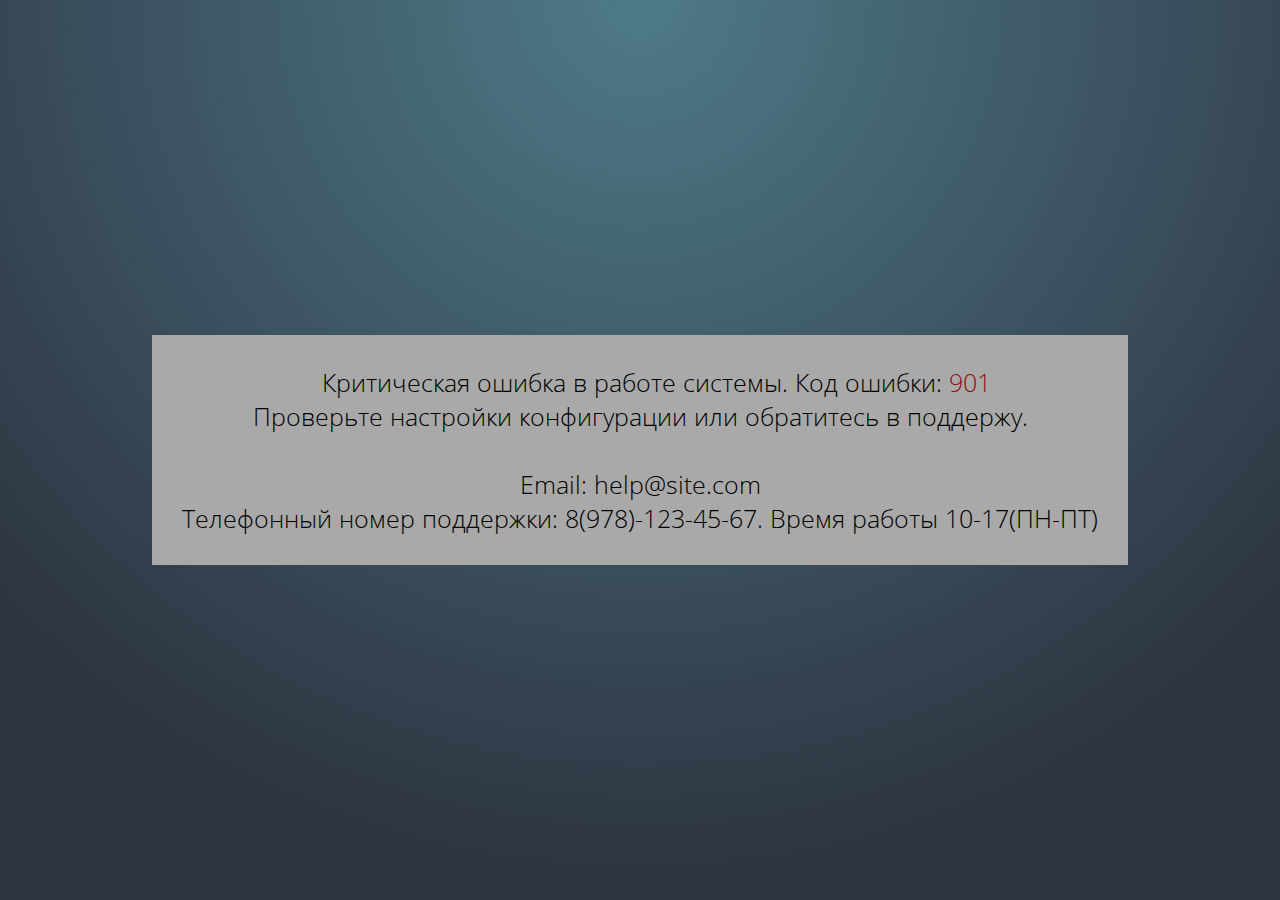
<file: Project_Web/index.html>
<!DOCTYPE html>
<html>
<head>
	<title>WeatherNet</title>
	<meta charset="utf-8">
	<meta name="viewport" content='width=device-width, initial-scale=1.0, maximum-scale=1.0, user-scalable=0'/>
	<meta http-equiv="Cache-Control" content="private">
	<script src="config.js" defer></script>
	<script src="Resources/Javascript/utilities.js" defer></script>
	<script src="Resources/Javascript/user_interface.js" defer></script>
	<script src="Resources/Javascript/visual.js" defer></script>
	<script src="Resources/Javascript/dynamic.js" defer></script>
	<link href="Resources/Styles/main.css" rel="stylesheet" type="text/css"/>
</head>
<body>
		<div id="Loading_Page" style="display: flex;align-items: center;justify-content: center; opacity: 1;">
			<img id="Loading_Img" src="Resources/Images/preloader.gif" style="opacity: 1;" width="100" height="100">
		</div>
		<div id="Error_Page" style="display: none; opacity: 0;">
			<div>
			Критическая ошибка в работе системы. Код ошибки: <span id="Error_Page_Error_Box"></span><br>
			Проверьте настройки конфигурации или обратитесь в поддержу.<br>
			<br>
			Email: help@site.com<br>
			Телефонный номер поддержки: 8(978)-123-45-67. Время работы 10-17(ПН-ПТ)<br>
			</div>
		</div>
	<div id="Background" style="opacity: 1;">	
		<div id="Page" style="opacity: 0; display: none;">
			<div class="Navigator">
				<div class="Navigator_Element" id="Btn_SelectPage_Main">Управление</div>
				<div class="Navigator_Element" id="Btn_SelectPage_Contact">Контакты</div>
				<div class="Navigator_Element" id="Btn_SelectPage_State">Состояние системы</div>
			</div>
			<div class="Main">
				<div id="Contact_page">
					Разработчики WeatherNet©<br><br>
					Email: help@site.com<br>
					Телефонный номер поддержки: 8(978)-123-45-67. Время работы 10-17(ПН-ПТ)<br>
				</div>
				<div id="State_page">
					ID сервера: <span id="label_server_id"></span><br>
					Состояние: <span id="label_connection_state"></span><br>
				</div>
				<div id="Main_page">
				</div>
			</div>
		</div>
	</div>	
</body>
</html>
</file>
<file: Project_Web/Resources/Styles/main.css>
*{   
	padding:0px;
	margin:0px;
}

html,body{
	height: 100%;
	font-family: Oxygen;
	font-weight: 300;
	font-size: 1em;
	color: #fff;
}

body{
	background-image: -webkit-radial-gradient(top, circle cover, #4e7a89, #2e3441 80%);
	background-image: -moz-radial-gradient(top, circle cover, #4e7a89, #2e3441 80%);
	background-image: -o-radial-gradient(top, circle cover, #4e7a89, #2e3441 80%);
	background-image: radial-gradient(top, circle cover, #4e7a89, #2e3441 80%);
	-webkit-font-smoothing: antialiased;
	-moz-font-smoothing: grayscale;
}

#Loading_Page{
	background-color: #121111;
	width: 100%;
	height: 100%;
	position: absolute;
}

#Error_Page{
	height: 100%;
	position: relative;
}

#Error_Page div{
	margin: 0;
    font-family: 'Open Sans Light';
	font-size: 25px;
	color: black;
	text-align: center;
	background-color: darkgrey;
    position: absolute;
    top: 50%;
    left: 50%;
    margin-right: -50%;
    transform: translate(-50%, -50%);
	padding: 30px;
}

#Error_Page span{
	color: rgba(148, 3, 3, 0.959);
}

#Page{
	max-width: 800px;
	width: 100%;
	margin-left:auto;
	margin-right:auto;
	background:#4d4d4d;
}

#Background{
	width: 100%;
	min-height: 100%;
	
	background: #676869;
	background-image: -webkit-radial-gradient(top, circle cover, #4e7a89, #2e3441 80%);
	background-image: -moz-radial-gradient(top, circle cover, #4e7a89, #2e3441 80%);
	background-image: -o-radial-gradient(top, circle cover, #4e7a89, #2e3441 80%);
	background-image: radial-gradient(top, circle cover, #4e7a89, #2e3441 80%);
	-webkit-font-smoothing: antialiased;
	-moz-font-smoothing: grayscale;
}

#Contact_page, #State_page{
	text-align: center;
	padding: 50px;
	margin-top: 35px;
	font-size: 25px;
	background-color: #cacace;
	color: black;
	font-family: 'Open Sans Light';
}

#Error_Page_Error_Box{
	display: inline-block;
	width: 10px;
	height: 10px;
}

.Navigator{
	display: table;
	table-layout: fixed;
	background-color:#19191a; 
	text-align:center; 
	width: 100%;
	height: auto;
}

.Navigator_Element{
	display: table-cell;
	font-family: 'Brutal Type';
	text-decoration: none;
	font-size:25px;
	color:white;
	padding-top: 10px;
	padding-bottom: 10px;
	cursor: pointer;
}

.Container, #Error_No_Devices{
	font-family: 'Open Sans Light';
	display:block; 
	background-color:#cacace;
	margin-top:35px;
	color:black;
	font-size:25px;
	padding-left:5px;
	padding-top: 20px;
	padding-bottom: 20px;
}


#Error_No_Devices{
	color: rgba(148, 3, 3, 0.959);
	text-align: center;
	padding-top: 100px;
	padding-bottom: 100px;
}

#label_server_id,#label_connection_state{
	color: rgba(148, 3, 3, 0.959);
}

.device_name_header
{
	display: inline;
	font-size:30px; 
	border-bottom: 1px solid black;
	/*Для отсутствия выделения при быстрых кликах*/
	-webkit-touch-callout: none; /* iOS Safari */
	-webkit-user-select: none;   /* Chrome/Safari/Opera */
	-khtml-user-select: none;    /* Konqueror */
	-moz-user-select: none;      /* Firefox */
	-ms-user-select: none;       /* Internet Explorer/Edge */
	user-select: none; 
}

.device_uid_header
{
	display: none;
	width: 100%;
	font-size:30px;
	background-color: rgba(0, 0, 0, 0.150);
}

blank{
	display: block;
}

.form
{
  display: table; width: 100%;
}
.name_attribute
{ margin-top:25px; 
  font-size:25px;
  display: inline-block;
}
.attribute_box_wrap
{
  display: table-row;
  width: 100%;
  margin-top: 20px;
  margin-bottom: 20px;

}
.attribute_box
{
  display: table-cell;
  vertical-align: middle;
  text-align: left;
}
.required_box
{
  font-size: 30px;
  display: inline-block;
  margin-left: 20px;
}

.indicator_box
{
  margin-left:25px; 
  font-size: 30px;
  opacity:0.4; 
}
.slidecontainer
{
  width: 225px;
  display: inline-block;
}
.slider, .slider2 
{
  outline:none;
  width: 225px;
  -webkit-appearance: none;
  height: 2px;
  border-radius: 5px;
  background: White;
  display: block;
  opacity: 0.7;
  -webkit-transition: .2s;
  transition: opacity .2s;
}
.slider:hover, .slider2:hover
{
  opacity: 1;
}
.slider::-webkit-slider-thumb, .slider2::-webkit-slider-thumb 
{
  -webkit-appearance: none;
  appearance: none;
  width: 5px;
  height: 21px;
  border-radius: 5%;
  background: black;
  cursor: pointer;
}
.slider::-moz-range-thumb, .slider2 ::-moz-range-thumb 
{
  width: 5px;
  height: 21px;
  border-radius: 5%;
  background: black;
  cursor: pointer;
}

.btn_submit{
	margin-top: 5px;
	margin-bottom: 5px;
	padding-top: 3px;
	padding-bottom: 3px;
	width: 150px;
	text-align: center;
	background-color: rgb(56, 56, 56);
	font-size: 20px;
	border: 2px rgb(56, 56, 56) solid;
	color: rgb(192, 192, 192);
		/*Для отсутствия выделения при быстрых кликах*/
		-webkit-touch-callout: none; /* iOS Safari */
		-webkit-user-select: none;   /* Chrome/Safari/Opera */
		-khtml-user-select: none;    /* Konqueror */
		-moz-user-select: none;      /* Firefox */
		-ms-user-select: none;       /* Internet Explorer/Edge */
		user-select: none; 
	
	transition-property: font-size, color, background-color;
	transition-duration: 200ms, 10ms, 50ms;
	transition-timing-function: ease-in-out;
}

.btn_submit:hover{
	font-size: 25px;
	color: rgba(255, 118, 118, 0.959);
}

.btn_submit:active{
	color: black;
	background-color: rgb(119, 119, 119);
}


/*Переключатель*/
.switch{
	margin-top: 15px;
	position: relative;
	display: inline-block;
	width: 53px;
	height: 20px;
}

.switch input{
	opacity: 100;
	width: 0;
	height: 0;
}

.switch_slider{
	position: absolute;
	cursor: pointer;
	top: 0;
	left: 0;
	right: 0;
	bottom: 0;
	background-color: #868686;
	-webkit-transition: .4s;
	transition: .4s;
}
.switch_slider:before{
	position: absolute;
	content: "";
	height: 18px;
	width: 18px;
	left: 4px;
	bottom: 1px;
	background-color: white;
	-webkit-transition: .4s;
	transition: .4s;
}
input:checked + .switch_slider{
	background-color: #242426;
}

input:checked + .switch_slider:before{
	-webkit-transform: translateX(26px);
	-ms-transform: translateX(26px);
	transform: translateX(26px);
}

.switch_slider{
	border-radius: 34px;
	box-shadow: 0 0 2px #242426;
}
.switch_slider:before{
	border-radius: 50%;
}

/*--------------------------------*/

@font-face 
{
  font-family: 'Brutal Type';
  src: local('Brutal Type Regular'), local('Brutal-Type-Regular'),
  url('../Fonts/BrutalType.woff2') format('woff2'),
  url('../Fonts/BrutalType.woff') format('woff'),
  url('../Fonts/BrutalType.ttf') format('truetype');
  font-weight: 400;
  font-style: normal;
} 
@font-face 
{
  font-family: 'Open Sans Light';
  src: url('../Fonts/Open Sans Light.ttf') ;
  font-weight: 400;
  font-style: normal;
}
</file>
